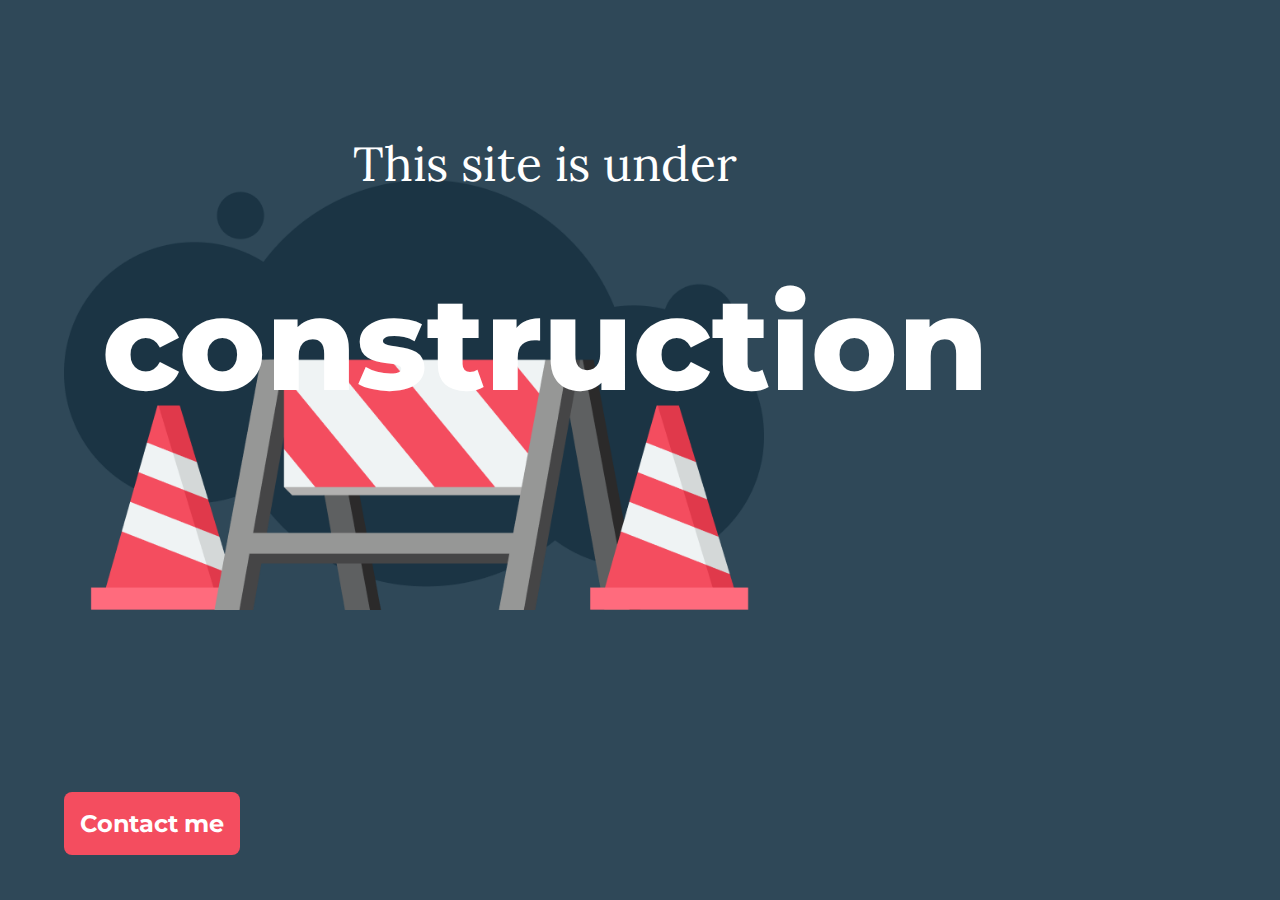
<file: Error/index.html>
<!DOCTYPE html>
<html lang="en">

<head>
  <meta charset="UTF-8" />
  <meta http-equiv="X-UA-Compatible" content="IE=edge" />
  <meta name="viewport" content="width=device-width, initial-scale=1.0" />
  <title>I am Elias Cohen</title>
  <link rel="icon" type="image/x-icon" href="favicon.png" />

  <!-- Bootsrap -->
  <link href="https://cdn.jsdelivr.net/npm/bootstrap@5.0.2/dist/css/bootstrap.min.css" rel="stylesheet"
    integrity="sha384-EVSTQN3/azprG1Anm3QDgpJLIm9Nao0Yz1ztcQTwFspd3yD65VohhpuuCOmLASjC" crossorigin="anonymous" />

  <!-- Fonts -->
  <link rel="preconnect" href="https://fonts.googleapis.com" />
  <link rel="preconnect" href="https://fonts.gstatic.com" crossorigin />
  <link
    href="https://fonts.googleapis.com/css2?family=Lora:wght@500;600&family=Montserrat:wght@700&family=Ubuntu:wght@300;400;500;700&display=swap"
    rel="stylesheet" />

  <!-- Icons -->
  <link rel="stylesheet"
    href="https://fonts.googleapis.com/css2?family=Material+Symbols+Rounded:opsz,wght,FILL,GRAD@48,400,1,0" />

  <!-- Styles -->
  <link rel="stylesheet" href="styles.css" />

  <!-- Google tag (gtag.js) -->
  <script async src="https://www.googletagmanager.com/gtag/js?id=G-C14TK36RXS"></script>
  <script>
    window.dataLayer = window.dataLayer || [];
    function gtag() { dataLayer.push(arguments); }
    gtag('js', new Date());

    gtag('config', 'G-C14TK36RXS');
  </script>

</head>

<body>
  <div class="container section1">
    <div class="column">
      <div class="row justify-content-md-center text">
        <h2 class="text-center">This site is under</h2>
        <h1 class="text-center">construction</h1>
      </div>
      <div class="row justify-content-md-center">
        <img src="Images/Construction.png" alt="" class="construction" />
      </div>
      <div class="row justify-content-md-center">
        <a href="mailto:eliascm1@gmail.com" class="btn" target="_blank">
          Contact me
        </a>
      </div>
    </div>
  </div>
</body>

</html>
</file>
<file: Error/styles.css>
body {
  margin: 0;
  background-color: #2f4858;
}

/*Texts*/

h1 {
  font-family: "Montserrat", sans-serif;
  font-size: 130px;
  font-weight: 800;
  line-height: 120px;
  letter-spacing: 0em;
  text-align: center;
}

h2 {
  font-family: "Lora", serif;
  font-size: 48px;
  font-weight: 400;
  line-height: 67px;
  letter-spacing: 0em;
  text-align: center;
}

a {
  font-family: "Montserrat", sans-serif;
  font-size: 24px;
  font-weight: 700;
  line-height: 31px;
  letter-spacing: -0.01em;
  text-align: left;
}

/*Sections*/

.section1 {
  padding: 64px;
  color: white;
}

.text {
  position: absolute;
  top: 10%;
  left: 8%;
  z-index: 3;
}

/*Images*/
.construction {
  width: 700px;
  height: auto;
  position: absolute;
  top: 20%;
  z-index: 1;
}

/*Buttons*/
.btn {
  background: #f44d5f;
  border-radius: 8px;
  color: #ffffff;
  padding: 16px;
  text-decoration: none;
  cursor: pointer;
  text-align: center;
  position: absolute;
  top: 88%;
  width: auto;
}
.btn-danger {
  background-color: #f44d5f;
  position: absolute;
  top: 88%;
  width: auto;
}

.btn:hover {
  background-color: #e0394b;
  color: white;
}
</file>
